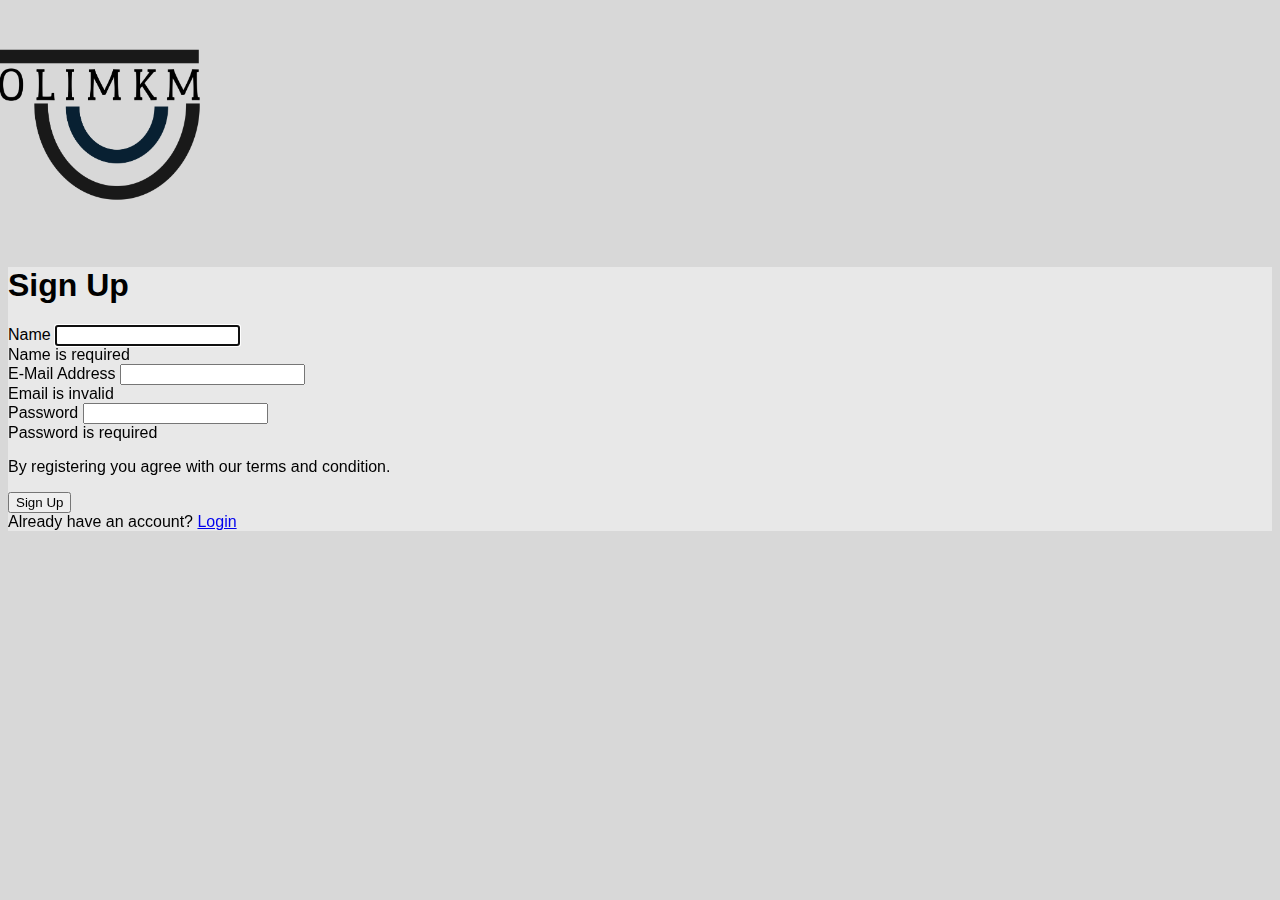
<file: signup.html>
<!DOCTYPE html>
<html lang="en">
  <head>
    <meta charset="utf-8" />
    <meta name="viewport" content="width=device-width,initial-scale=1" />
    <meta name="description" content="This is a signup page" />
    <link rel="icon" href="assets/img/logo.png" />

    <title>Sign Up POLIMKM</title>
    <link
      href="https://cdn.jsdelivr.net/npm/bootstrap@5.0.0-beta2/dist/css/bootstrap.min.css"
      rel="stylesheet"
      integrity="sha384-BmbxuPwQa2lc/FVzBcNJ7UAyJxM6wuqIj61tLrc4wSX0szH/Ev+nYRRuWlolflfl"
      crossorigin="anonymous"
    />
  </head>

  <body style="background: #d8d8d8; font-family: Roboto, sans-serif">
    <section class="h-100">
      <div class="container h-100 mb-5">
        <div class="row justify-content-sm-center h-100">
          <div class="col-xxl-4 col-xl-5 col-lg-5 col-md-7 col-sm-9">
            <div class="text-center my-2">
              <img
                src="assets/img/logo.png"
                alt="logo"
                width="150"
                style="transform: rotate(90deg)"
              />
            </div>
            <div class="card shadow-lg" style="background: rgb(232, 232, 232)">
              <div class="card-body p-5">
                <h1 class="fs-4 card-title fw-bold mb-4">Sign Up</h1>
                <form>
                  <div class="mb-3">
                    <label class="mb-2 text-muted" for="name">Name</label>
                    <input
                      id="name"
                      type="text"
                      class="form-control"
                      name="name"
                      value=""
                      required
                      autofocus
                    />
                    <div class="invalid-feedback">Name is required</div>
                  </div>

                  <div class="mb-3">
                    <label class="mb-2 text-muted" for="email"
                      >E-Mail Address</label
                    >
                    <input
                      id="email"
                      type="email"
                      class="form-control"
                      name="email"
                      value=""
                      required
                    />
                    <div class="invalid-feedback">Email is invalid</div>
                  </div>

                  <div class="mb-3">
                    <label class="mb-2 text-muted" for="password"
                      >Password</label
                    >
                    <input
                      id="password"
                      type="password"
                      class="form-control"
                      name="password"
                      required
                    />
                    <div class="invalid-feedback">Password is required</div>
                  </div>

                  <p class="form-text text-muted mb-3">
                    By registering you agree with our terms and condition.
                  </p>

                  <div class="align-items-center d-flex">
                    <button
                      type="submit"
                      class="btn btn-primary ms-auto"
                      id="signup"
                    >
                      Sign Up
                    </button>
                    <script>
                      document
                        .querySelector('#signup')
                        .addEventListener('click', function () {
                          Swal.fire(
                            'Successfuly Sign Up',
                            'Welcome to POLIMKM Websites!',
                            'success'
                          ).then(function () {
                            window.location.href = 'index.html';
                          });
                        });
                    </script>
                  </div>
                </form>
              </div>
              <div class="card-footer py-3 border-0">
                <div class="text-center">
                  Already have an account?
                  <a href="login.html" class="text-dark">Login</a>
                </div>
              </div>
            </div>
          </div>
        </div>
      </div>
    </section>

    <script src="assets/js/sweetalert2.all.min.js"></script>
  </body>
</html>
</file>
